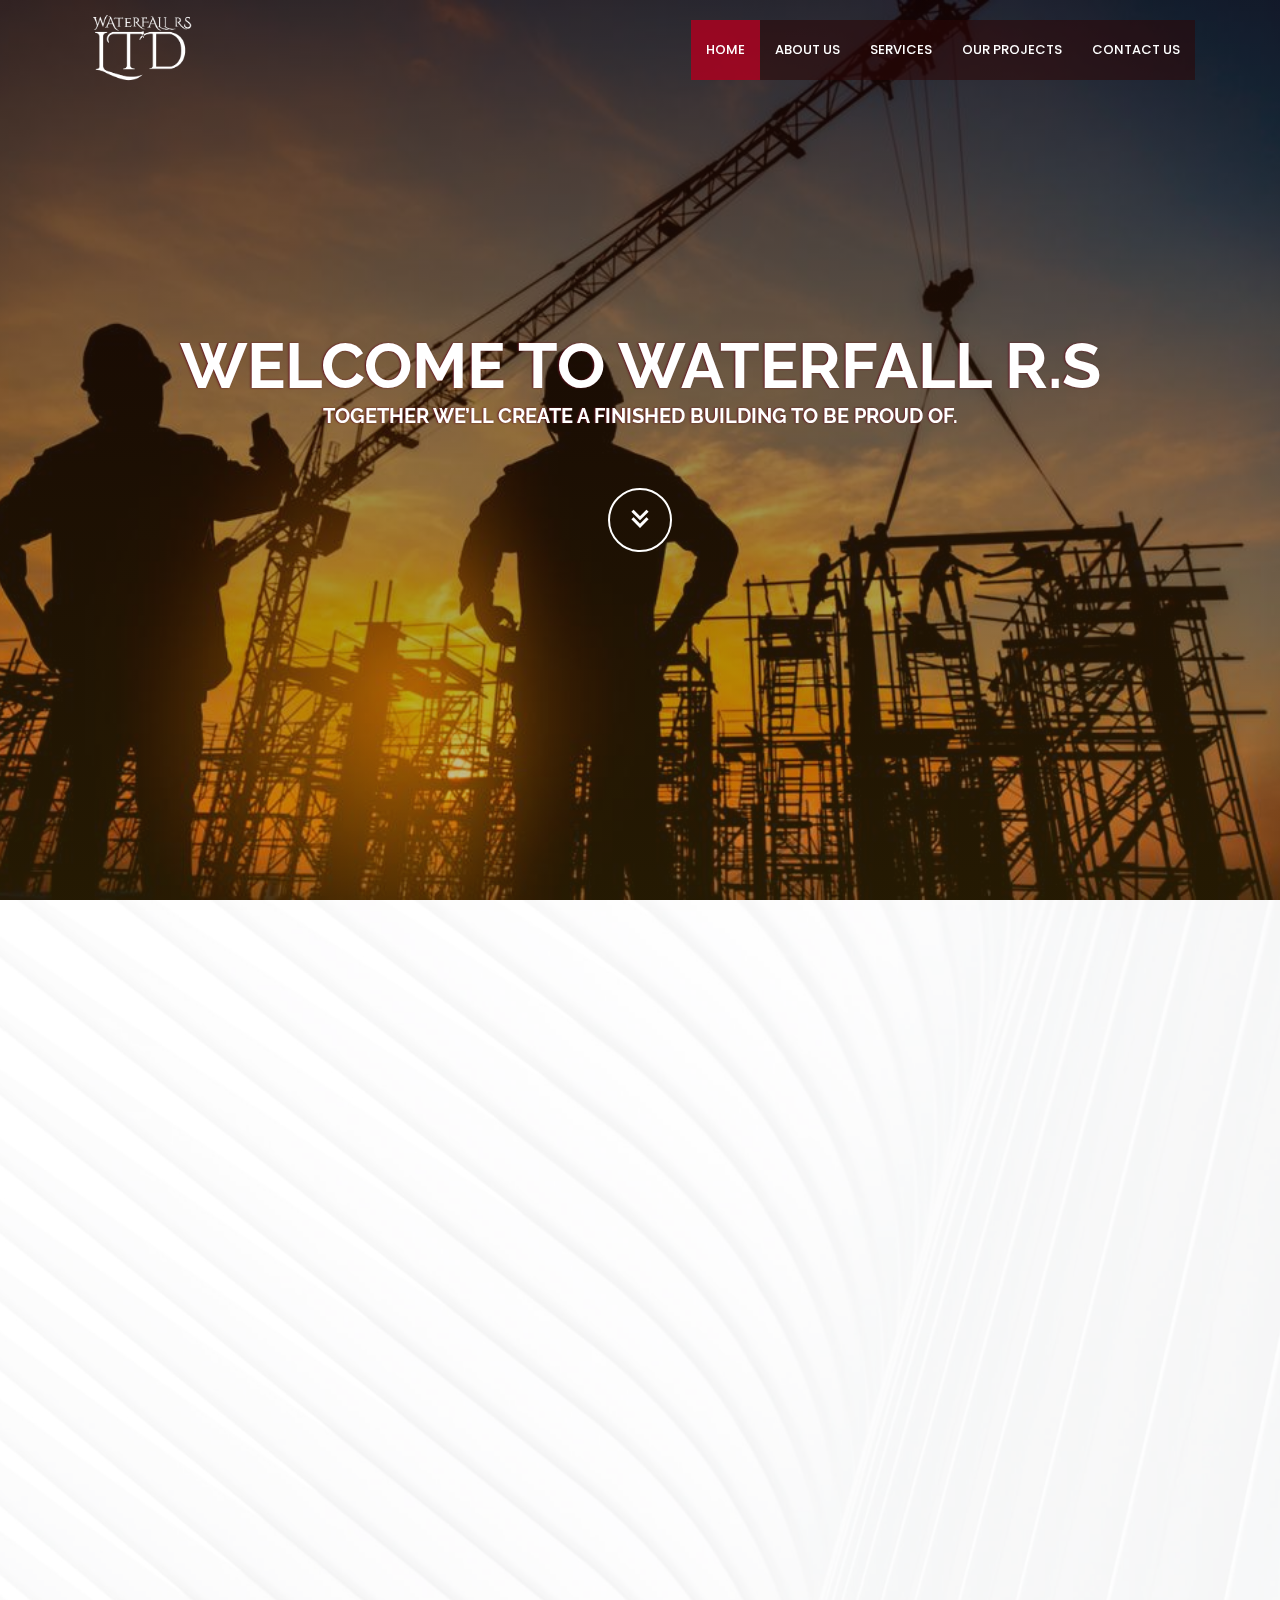
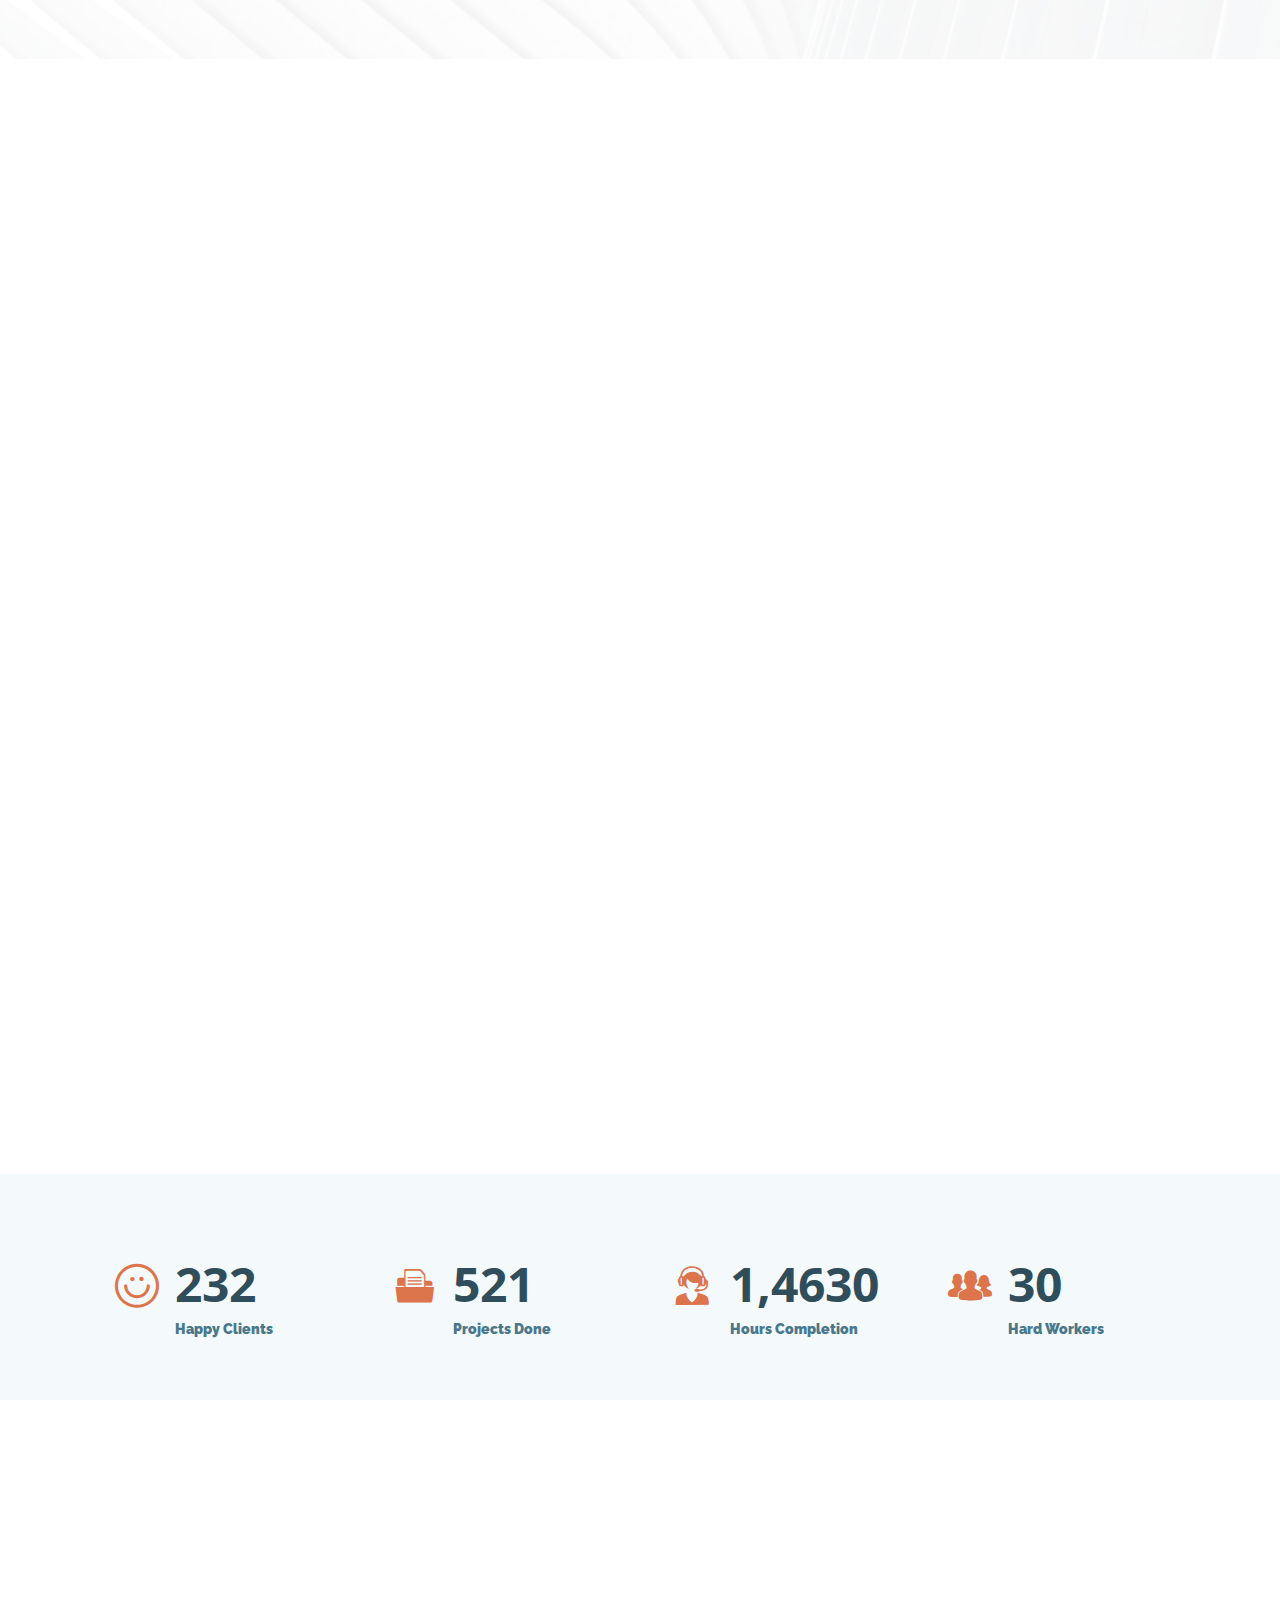
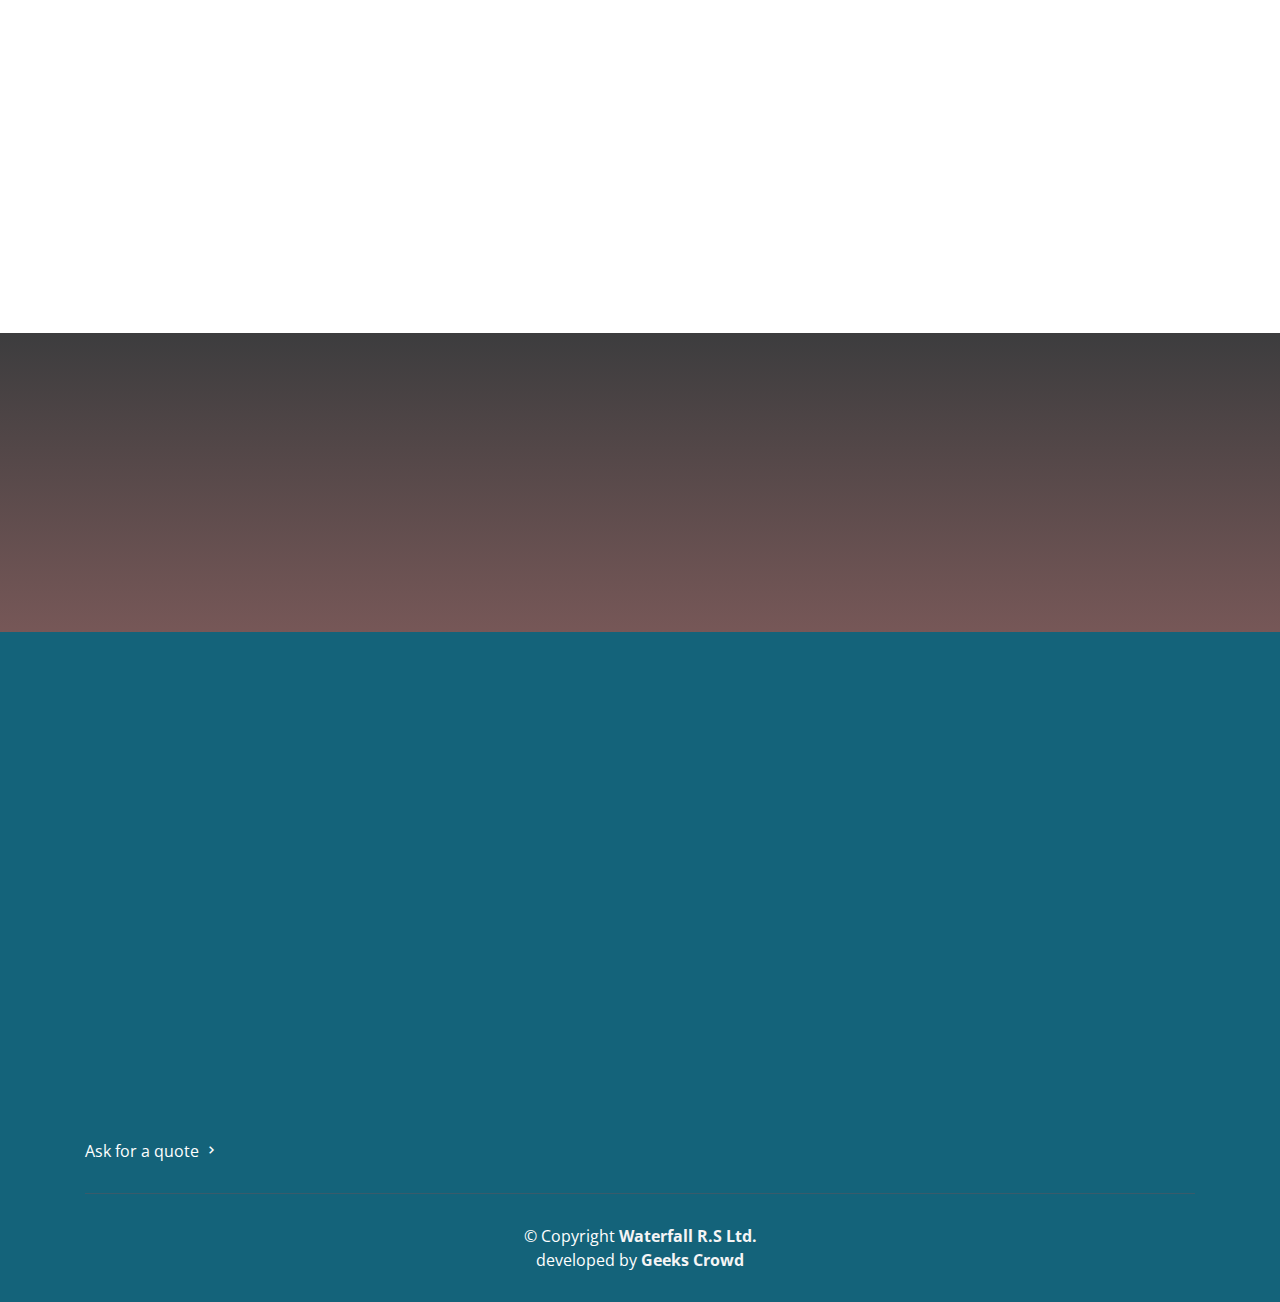
<file: index.html>
<!DOCTYPE html>
<html lang="en">

<head>
  <meta charset="utf-8">
  <meta content="width=device-width, initial-scale=1.0" name="viewport">

  <title>Waterfall R.S Ltd. | Industrial Concrete Flooring</title>
  <meta content="Welcome to Waterfall RS Ltd. We hold 17 years of experience. We have worked successfully on many prestigious projects for well-established main contractors within the civil engineering sector." name="descriptison">
  <meta content="projects,engineering,sustainability,contractors,ingenuity,infrastructure,sector,rs,quality,structures,Waterfall RS Limited" name="keywords">

  <!-- Start The SEO Framework by infosecsingh -->
<meta name="description" content="Welcome to Waterfall RS Ltd. We hold 17 years of experience. We have worked successfully on many prestigious projects for well-established main contractors within the civil engineering sector." />
<meta property="og:locale" content="en_US" />
<meta property="og:type" content="website" />
<meta property="og:title" content="Waterfall R.S Ltd | Industrial Concrete Flooring" />
<meta property="og:description" content="Welcome to Waterfall RS Ltd. We hold 17 years of experience. We have worked successfully on many prestigious projects for well-established main contractors within the civil engineering sector."  />
<meta property="og:url" content="https://www.rswaterfallltd.co.uk/" />
<meta property="og:site_name" content="Waterfall R.S Ltd" />
<meta name="twitter:card" content="summary" />
<meta name="twitter:title" content="Waterfall R.S Ltd | Industrial Concrete Flooring" />
<meta name="twitter:description" content="Welcome to Waterfall RS Ltd. We hold 17 years of experience. We have worked successfully on many prestigious projects for well-established main contractors within the civil engineering sector." />
<link rel="canonical" href="https://www.rswaterfallltd.co.uk/" />

<!-- End The SEO Framework by infosecsingh ->

  <! -- Favicons -->
  <link href="assets/img/favicon.png" rel="icon">
  <link href="assets/img/apple-touch-icon.png" rel="apple-touch-icon">

  <!-- Google Fonts -->
  <link href="https://fonts.googleapis.com/css?family=Open+Sans:300,300i,400,400i,600,600i,700,700i|Raleway:300,300i,400,400i,500,500i,600,600i,700,700i|Poppins:300,300i,400,400i,500,500i,600,600i,700,700i" rel="stylesheet">

 <!--Google Verification Code --> 

<!-- Global site tag (gtag.js) - Google Analytics -->
<script async src="https://www.googletagmanager.com/gtag/js?id=G-23TBW2S03M"></script>
<script>
  window.dataLayer = window.dataLayer || [];
  function gtag(){dataLayer.push(arguments);}
  gtag('js', new Date());

  gtag('config', 'G-23TBW2S03M');
</script>
  <!--Google Verification Code --> 

  <!-- Vendor CSS Files -->
  <link href="assets/vendor/bootstrap/css/bootstrap.min.css" rel="stylesheet">
  <link href="assets/vendor/icofont/icofont.min.css" rel="stylesheet">
  <link href="assets/vendor/boxicons/css/boxicons.min.css" rel="stylesheet">
  <link href="assets/vendor/venobox/venobox.css" rel="stylesheet">
  <link href="assets/vendor/owl.carousel/assets/owl.carousel.min.css" rel="stylesheet">
  <link href="assets/vendor/aos/aos.css" rel="stylesheet">

  <!-- Template Main CSS File -->
  <link href="assets/css/style.css" rel="stylesheet">

  <!--  COnvertfull code  -->
  
  <script id="convertful-api" src="https://app.convertful.com/Convertful.js?owner=25436" async></script>

  <!--  COnvertfull code  -->

  <!-- =======================================================
 
  ======================================================== -->
</head>

<body>

  <!-- ======= Header ======= -->
  <header id="header" class="fixed-top header-transparent">
    <div class="container d-flex align-items-center">

      <div class="logo mr-auto">
        <h1 class="text-light"><a href="index.html"><span></span></a></h1>
        <!-- Uncomment below if you prefer to use an image logo -->
        <a href="index.html"><img src="assets/img/construction-logo.png" alt=""  class="img-fluid"></a>
      </div>

      <nav class="nav-menu d-none d-lg-block">
        <ul>
          <li class="active"><a href="index.html">HOME</a></li>
          <li><a href="index.html#about">ABOUT US</a></li>
          <li><a href="index.html#services">SERVICES</a></li>
          <li><a href="index.html#gallery">OUR PROJECTS</a></li>
          <li><a href="index.html#footer">CONTACT US</a></li>

        </ul>
      </nav><!-- .nav-menu -->

    </div>
  </header><!-- End Header -->

  <!-- ======= Hero Section ======= -->
  <section id="hero">
    <div class="hero-container" data-aos="fade-up">
      <h1>Welcome to Waterfall R.S</h1>
      <h2>Together we’ll create a finished building to be proud of.</h2>
      <a href="index.html#about" class="btn-get-started scrollto"><i class="bx bx-chevrons-down"></i></a>
    </div>
  </section><!-- End Hero -->
  

  

  <main id="main">


    
    <!-- ======= About Section ======= -->
    <section id="about" class="about">
      <div class="container">

        <div class="row no-gutters">
          <div class="content col-xl-5 d-flex align-items-stretch" data-aos="fade-up">
            <div class="content">
              <h3>About Us</h3>
              <p>
                We hold 17 years of experience. We have worked successfully on many
                prestigious projects for well-established main contractors within the civil
                engineering sector.Waterfall RS Limited have ability to successfully plan,
                manage and execute structural civil engineering works, with safety, quality
                and sustainability at the core of our business values, WRS can offer the
                complete structures solution for your project.
                <br><br>We are passionate about applying our ingenuity to everything from major
                projects that improve the UK&#39;s national infrastructure, to local and
                regional projects that help build lasting communities.
              </p>
              <a href="index.html#footer" class="about-btn">CONTACT US<i class="bx bx-chevron-right"></i></a>
            </div>
          </div>
          <div class="col-xl-7 d-flex align-items-stretch">
            <div class="icon-boxes d-flex flex-column justify-content-center">
              <div class="row">
                <div class="col-md-6 icon-box" data-aos="fade-up" data-aos-delay="100">
                  <i class="bx bx-health"></i>
                  <h4>Health & Safety</h4>
                  <P>
                    RSW is committed to health and safety in every aspect of our work. Nothing is
more important to us than ensuring everyone returns home safely every day. <br>We always strive to protect our work force including all that are affected by
our works.
                  </P>
                </div>
                <div class="col-md-6 icon-box" data-aos="fade-up" data-aos-delay="200">
                  <i class="bx bx-star"></i>
                  <h4>Quality & Sustainability</h4>
                  <p class="comment more font_size_14">
                    We endeavour to follow the “reduce – reuse – recycle” principal in all parts
                    of our business and throughout all our projects and look to reduce our
                    impact on the surrounding environment as much as possible. By continually
                    assessing our work at all stages of the construction cycle we can feedback
                    information from clients and the workforce to continually improve our
                    processes. By using feedback to continually improve in areas where the highest quality of finish is required, we can apply the same principals to
                    other areas of work to raise efficiency and quality standards.
                  </p>
                    
                </div>
                <!--
                <div class="col-md-6 icon-box" data-aos="fade-up" data-aos-delay="300">
                  <i class="bx bx-user-check"></i>
                  <h4>Recruitment</h4>
                  
                </div>
                <div class="col-md-6 icon-box" data-aos="fade-up" data-aos-delay="400">
                  <i class="bx bx-line-chart"></i>
                  <h4>Future</h4>
                  
                </div>
                -->
              </div>
            </div><!-- End .content-->
          </div>
        </div>

      </div>
    </section><!-- End About Section -->

    <!-- ======= Services Section ======= -->
    <section id="services" class="services">
      <div class="container">

        <div class="section-title" data-aos="fade-in" data-aos-delay="100">
          <h2>Services</h2>
          <p>From planning and preparation to the perfect finish, our skilled team of installers offer a variety of services to suit every project requirement.</p>
        </div>

        <div class="row">
          <div class="col-md-6 col-lg-3 d-flex align-items-stretch mb-5 mb-lg-0">
            <div class="icon-box" data-aos="fade-up">
              <h4 class="title"><a href="">Concrete Mesh and Reinforcement</a></h4>
              <img src="assets/img/services-images/Formwork-1.png" width="180px" height="150px"  style="border-radius: 20px;">
              <p class="description">Most concrete projects require Mesh & Reinforcement. Steel grids inbuilt to reinforce structure and increase concrete strength.</p>   
             </div>
          </div>

          <div class="col-md-6 col-lg-3 d-flex align-items-stretch mb-5 mb-lg-0">
            <div class="icon-box" data-aos="fade-up" data-aos-delay="100">
              <h4 class="title"><a href="">Hand Lay Concreting</a></h4>
              <img src="assets/img/services-images/hand-lay-concerting.jpg" alt="" width="180px" height="150px" style="border-radius: 20px;">
              <p class="description">The Hand Lay method requires experts using specialist tools to spread the concrete evenly, typically for small, less complex jobs.</p>
            </div>
          </div>

          <div class="col-md-6 col-lg-3 d-flex align-items-stretch mb-5 mb-lg-0">
            <div class="icon-box" data-aos="fade-up" data-aos-delay="200">
              <h4 class="title"><a href="">Concrete Powerfloat Finish</a></h4>
              <img src="assets/img/services-images/power_float.jpg" alt="" width="180px" height="150px" style="border-radius: 20px;">
              <p class="description">Powerfloat concrete finishing is a common method providing a hardwearing, durable finish along with greater flatness or smoothness. </p>
              
            </div>
          </div>

          <div class="col-md-6 col-lg-3 d-flex align-items-stretch mb-5 mb-lg-0">
            <div class="icon-box" data-aos="fade-up" data-aos-delay="300">
              <h4 class="title"><a href="">Concrete Brush Finish</a></h4>
              <img src="assets/img/services-images/Concrete_Brush_Finish.jpg" alt="" width="180px" height="150px" style="border-radius: 20px;">
              <p class="description">Brush Finish concrete is typically used for external projects, providing high slip resistance and allowing proper water drainage.</p>
            </div>
          </div>

        </div>




        <div class="row">
          <div class="col-md-6 col-lg-3 d-flex align-items-stretch mb-5 mb-lg-0">
            <div class="icon-box" data-aos="fade-up">
              <h4 class="title"><a href="">Skip Float Finish</a></h4>
              <img src="assets/img/services-images/Thumbnail-skip-float.jpg" width="180px" height="150px"  style="border-radius: 20px;">
              <p class="description">Skip Float finish is a labour intensive method requiring a team of highly experienced tradesmen to ensure a flat and even surface.</p>   
             </div>
          </div>

          <div class="col-md-6 col-lg-3 d-flex align-items-stretch mb-5 mb-lg-0">
            <div class="icon-box" data-aos="fade-up" data-aos-delay="100">
              <h4 class="title"><a href="">Concrete Floor Screed</a></h4>
              <img src="assets/img/services-images/Floor-Screed-300x240.png" alt="" width="180px" height="150px" style="border-radius: 20px;">
              <p class="description">Floor screed finishing applies a thin layer of concrete to give a specific purpose finish. Waterproofing, insulating or to level an uneven floor.</p>
            </div>
          </div>

          <div class="col-md-6 col-lg-3 d-flex align-items-stretch mb-5 mb-lg-0">
            <div class="icon-box" data-aos="fade-up" data-aos-delay="200">
              <h4 class="title"><a href="">Concrete Dry Shake Topping</a></h4>
              <img src="assets/img/services-images/Dry-shake-toppings.png" alt="" width="180px" height="150px" style="border-radius: 20px;">
              <p class="description">Dry shake topping is a powder applied to concrete before it dries, to increase the surface resilience, reflectivity or change the colour.</p>
              
            </div>
          </div>

          <div class="col-md-6 col-lg-3 d-flex align-items-stretch mb-5 mb-lg-0">
            <div class="icon-box" data-aos="fade-up" data-aos-delay="300">
              <h4 class="title"><a href="">Waterproof Concrete</a></h4>
              <img src="assets/img/services-images/thumbnail-waterproof-floor.jpg" alt="" width="180px" height="150px" style="border-radius: 20px;">
              <p class="description">A special concrete mix to create an impermeable solution which repels seeping water and prevents any absorption into the concrete.</p>
            </div>
          </div>

        </div>


      </div>
    </section><!-- End Services Section -->

    <!-- ======= Counts Section ======= -->
    <section id="counts" class="counts  section-bg">
      <div class="container">

        <div class="row no-gutters">

          <div class="col-lg-3 col-md-6 d-md-flex align-items-md-stretch">
            <div class="count-box">
              <i class="icofont-simple-smile"></i>
              <span data-toggle="counter-up">232</span>
              <p><strong>Happy Clients</strong></p>
            </div>
          </div>

          <div class="col-lg-3 col-md-6 d-md-flex align-items-md-stretch">
            <div class="count-box">
              <i class="icofont-document-folder"></i>
              <span data-toggle="counter-up">521</span>
              <p><strong>Projects Done</strong></p>
            </div>
          </div>

          <div class="col-lg-3 col-md-6 d-md-flex align-items-md-stretch">
            <div class="count-box">
              <i class="icofont-live-support"></i>
              <span data-toggle="counter-up">1,4630</span>
              <p><strong>Hours Completion</strong></p>
            </div>
          </div>

          <div class="col-lg-3 col-md-6 d-md-flex align-items-md-stretch">
            <div class="count-box">
              <i class="icofont-users-alt-5"></i>
              <span data-toggle="counter-up">30</span>
              <p><strong>Hard Workers</strong> </p>
            </div>
          </div>

        </div>

      </div>
    </section><!-- End Counts Section -->

    
    <!-- ======= Gallery Section ======= -->
    <section id="gallery">

      <div class="container" data-aos="fade-up">
        <div class="section-header">
          <h2>Our Project</h2>
          <p>Check our gallery from the recent events</p>
        </div>
      </div>

      <div class="owl-carousel gallery-carousel" data-aos="fade-up" data-aos-delay="100">
        <a href="assets/img/gallery/1.jpg" class="venobox" data-gall="gallery-carousel"><img src="assets/img/gallery/1.jpg" alt=""></a>
        <a href="assets/img/gallery/2.jpg" class="venobox" data-gall="gallery-carousel"><img src="assets/img/gallery/2.jpg" alt=""></a>
        <a href="assets/img/gallery/3.jpg" class="venobox" data-gall="gallery-carousel"><img src="assets/img/gallery/3.jpg" alt=""></a>
        <a href="assets/img/gallery/4.jpg" class="venobox" data-gall="gallery-carousel"><img src="assets/img/gallery/4.jpg" alt=""></a>
        <a href="assets/img/gallery/5.jpg" class="venobox" data-gall="gallery-carousel"><img src="assets/img/gallery/5.jpg" alt=""></a>
        <a href="assets/img/gallery/6.jpg" class="venobox" data-gall="gallery-carousel"><img src="assets/img/gallery/6.jpg" alt=""></a>
        <a href="assets/img/gallery/7.jpg" class="venobox" data-gall="gallery-carousel"><img src="assets/img/gallery/7.jpg" alt=""></a>
        <a href="assets/img/gallery/8.jpg" class="venobox" data-gall="gallery-carousel"><img src="assets/img/gallery/8.jpg" alt=""></a>
        <a href="assets/img/gallery/8.jpg" class="venobox" data-gall="gallery-carousel"><img src="assets/img/gallery/9.jpg" alt=""></a>
        <a href="assets/img/gallery/8.jpg" class="venobox" data-gall="gallery-carousel"><img src="assets/img/gallery/10.jpg" alt=""></a>
        <a href="assets/img/gallery/8.jpg" class="venobox" data-gall="gallery-carousel"><img src="assets/img/gallery/11.jpg" alt=""></a>
        <a href="assets/img/gallery/8.jpg" class="venobox" data-gall="gallery-carousel"><img src="assets/img/gallery/12.jpg" alt=""></a>
        <a href="assets/img/gallery/8.jpg" class="venobox" data-gall="gallery-carousel"><img src="assets/img/gallery/13.jpg" alt=""></a>
        <a href="assets/img/gallery/8.jpg" class="venobox" data-gall="gallery-carousel"><img src="assets/img/gallery/14.jpg" alt=""></a>
        <a href="assets/img/gallery/8.jpg" class="venobox" data-gall="gallery-carousel"><img src="assets/img/gallery/15.jpg" alt=""></a>
        <a href="assets/img/gallery/8.jpg" class="venobox" data-gall="gallery-carousel"><img src="assets/img/gallery/16.jpg" alt=""></a>
        <a href="assets/img/gallery/8.jpg" class="venobox" data-gall="gallery-carousel"><img src="assets/img/gallery/17.jpg" alt=""></a>
      </div>

    </section><!-- End Gallery Section -->
    
    <!-- ======= Supporters Section ======= -->
    <!--
    <section id="supporters" class="section-with-bg">

      <div class="container" data-aos="fade-up">
        <div class="section-header">
          <h2>Our Clients</h2>
        </div>

        <div class="row no-gutters supporters-wrap clearfix" data-aos="zoom-in" data-aos-delay="100">

          <div class="col-lg-3 col-md-4 col-xs-6">
            <div class="supporter-logo">
              <img src="assets/img/supporters/1.png" class="img-fluid" alt="">
            </div>
          </div>

          <div class="col-lg-3 col-md-4 col-xs-6">
            <div class="supporter-logo">
              <img src="assets/img/supporters/2.png" class="img-fluid" alt="">
            </div>
          </div>

          <div class="col-lg-3 col-md-4 col-xs-6">
            <div class="supporter-logo">
              <img src="assets/img/supporters/3.png" class="img-fluid" alt="">
            </div>
          </div>

          <div class="col-lg-3 col-md-4 col-xs-6">
            <div class="supporter-logo">
              <img src="assets/img/supporters/4.png" class="img-fluid" alt="">
            </div>
          </div>

          <div class="col-lg-3 col-md-4 col-xs-6">
            <div class="supporter-logo">
              <img src="assets/img/supporters/5.png" class="img-fluid" alt="">
            </div>
          </div>

          <div class="col-lg-3 col-md-4 col-xs-6">
            <div class="supporter-logo">
              <img src="assets/img/supporters/6.png" class="img-fluid" alt="">
            </div>
          </div>

          <div class="col-lg-3 col-md-4 col-xs-6">
            <div class="supporter-logo">
              <img src="assets/img/supporters/7.png" class="img-fluid" alt="">
            </div>
          </div>

          <div class="col-lg-3 col-md-4 col-xs-6">
            <div class="supporter-logo">
              <img src="assets/img/supporters/8.png" class="img-fluid" alt="">
            </div>
          </div>

        </div>

      </div>

    </section>
  -->
    <!-- End Sponsors Section -->

    <!-- ======= Cta Section ======= -->
    <section id="cta" class="cta">
      <div class="container" data-aos="zoom-in">

        <div class="text-center">
          <h3>Get In Touch With Us.</h3>
          <p>From planning and preparation to the perfect finish, our skilled team of installers offer a variety of services to suit every project requirement.</p>
          <a class="cta-btn" href="index.html#ask-for-quotation">Get In Touch</a>
        </div>

      </div>
    </section><!-- End Cta Section -->



  </main><!-- End #main -->

  <!-- ======= Footer ======= -->
  <footer id="footer">
    <div class="footer-top">
      <div class="container">
        <div class="row">

          <div class="col-lg-4 col-md-6">
            <div class="footer-info" data-aos="fade-up" data-aos-delay="50">
              <h3>WATERFALL RS Ltd.</h3>
              <p class="pb-3">TOGETHER WE’LL CREATE A FINISHED BUILDING TO BE PROUD OF.<p>
                47 Shardlow, Road<br>
                Wolverhamphton WV11 3AZ<br><br>
                <strong>Phone:</strong><a href="tel:07875691912"> 07875691912</a><br>
                <strong>Email:</strong><a href="mailto:waterfallrsltd@gmail.com"> waterfallrsltd@gmail.com</a><br>
              </p>
              <!--
              <div class="social-links mt-3">
                <a href="#" class="twitter"><i class="bx bxl-twitter"></i></a>
                <a href="#" class="facebook"><i class="bx bxl-facebook"></i></a>
                <a href="#" class="instagram"><i class="bx bxl-instagram"></i></a>
                <a href="#" class="google-plus"><i class="bx bxl-skype"></i></a>
                <a href="#" class="linkedin"><i class="bx bxl-linkedin"></i></a>
              </div>
              --> 
              <iframe src="https://www.google.com/maps/embed?pb=!1m18!1m12!1m3!1d2422.670645915645!2d-2.07054718464579!3d52.61172383718054!2m3!1f0!2f0!3f0!3m2!1i1024!2i768!4f13.1!3m3!1m2!1s0x48709f7ac5c482cf%3A0x9c054ee4e3d016ca!2sWaterfall%20RS%20Ltd!5e0!3m2!1sen!2sin!4v1609395930678!5m2!1sen!2sin" width="280" height="200" frameborder="0" style="border:0;" allowfullscreen="" aria-hidden="false" tabindex="0"></iframe>
              
            </div>
          </div>

          <div class="col-lg-2 col-md-6 footer-links" data-aos="fade-up" data-aos-delay="150">
            <h4>Useful Links</h4>
            <ul>
              <li><i class="bx bx-chevron-right"></i> <a href="index.html">Home</a></li>
              <li><i class="bx bx-chevron-right"></i> <a href="index.html#about">About us</a></li>
              <li><i class="bx bx-chevron-right"></i> <a href="index.html#services">Services</a></li>
              <li><i class="bx bx-chevron-right"></i> <a href="#">Terms Conditions</a></li>
              <li><i class="bx bx-chevron-right"></i> <a href="#">Privacy Policy</a></li>
            </ul>
          </div>

          <div class="col-lg-2 col-md-6 footer-links" data-aos="fade-up" data-aos-delay="250">
            <h4>Our Services</h4>
            <ul>
              <li><i class="bx bx-chevron-right"></i>Concrete Mesh & Reinforcement</li>
              <li><i class="bx bx-chevron-right"></i>Hand Lay Concreting</li>
              <li><i class="bx bx-chevron-right"></i>Concrete Powerfloat Finish</li>
              <li><i class="bx bx-chevron-right"></i>Concrete Brush Finish</li>
              
            </ul>
          </div>
         
          <div class="col-lg-2 col-md-6 footer-links" data-aos="fade-up" data-aos-delay="250">
            <h4>Our Services</h4>
            <ul>
              <li><i class="bx bx-chevron-right"></i>Skip Float Finish</li>
              <li><i class="bx bx-chevron-right"></i>Concrete Floor Screed</li>
              <li><i class="bx bx-chevron-right"></i>Concrete Dry Shake Topping</li>
              <li><i class="bx bx-chevron-right"></i>Waterproof Concrete</li>
            </ul>
            
          </div>

        </div>
        <a href="index.html#ask-for-quotation" class="about-btn" style="color: white; ">Ask for a quote <i class="bx bx-chevron-right "></i></a>
      </div>
    </div>

    <div class="container">
      <div class="copyright">
        &copy; Copyright <strong><a href="index.html">Waterfall R.S Ltd. </a></strong>
        <div>developed by <strong><a href="https://geekscrowd.com">Geeks Crowd</a></strong></div> 
        
      
  </footer><!-- End Footer -->

  <a href="#" class="back-to-top"><i class="icofont-simple-up"></i></a>

  <!-- Vendor JS Files -->
  <script src="assets/vendor/jquery/jquery.min.js"></script>
  <script src="assets/vendor/bootstrap/js/bootstrap.bundle.min.js"></script>
  <script src="assets/vendor/jquery.easing/jquery.easing.min.js"></script>
  <script src="assets/vendor/php-email-form/validate.js"></script>
  <script src="assets/vendor/waypoints/jquery.waypoints.min.js"></script>
  <script src="assets/vendor/venobox/venobox.min.js"></script>
  <script src="assets/vendor/owl.carousel/owl.carousel.min.js"></script>
  <script src="assets/vendor/superfish/superfish.min.js"></script>
  <script src="assets/vendor/counterup/counterup.min.js"></script>
  <script src="assets/vendor/isotope-layout/isotope.pkgd.min.js"></script>
  <script src="assets/vendor/aos/aos.js"></script>
  <script src="assets/vendor/hoverIntent/hoverIntent.js"></script>
  <script src="assets/vendor/aos/aos.js"></script>
  

  <!-- Template Main JS File -->
  <script src="assets/js/main.js"></script>

</body>
</html>
</file>
<file: assets/vendor/venobox/venobox.css>
/* ------ venobox.css --------*/
.vbox-overlay *, .vbox-overlay *:before, .vbox-overlay *:after{
    -webkit-backface-visibility: hidden;
    -webkit-box-sizing:border-box;
    -moz-box-sizing:border-box;
    box-sizing:border-box;
}
.vbox-overlay * { 
    -webkit-backface-visibility: visible;
    backface-visibility: visible;
}
.vbox-overlay{
    display: -webkit-flex;
    display: flex;
    -webkit-flex-direction: column;
    flex-direction: column;
    -webkit-justify-content: center;
    justify-content: center;
    -webkit-align-items: center;
    align-items: center;
    position: fixed;
    left: 0;
    top: 0;
    bottom: 0;
    right: 0;
    z-index: 999999;
}

/* ----- navigation ----- */
.vbox-title{
    width: 100%;
    height: 40px;
    float: left;
    text-align: center;
    line-height: 28px;
    font-size: 12px;
    padding: 6px 50px;
    overflow: hidden;
    position: fixed;
    display: none;
    left: 0;
    z-index: 89;
}
.vbox-close{
    cursor: pointer;
    position: fixed;
    top: -1px;
    right: 0;
    width: 50px;
    height: 40px;
    padding: 6px;
    display: block;
    background-position:10px center;
    overflow: hidden;
    font-size: 24px;
    line-height: 1;
    text-align: center;
    z-index: 99;
}
.vbox-left{
    cursor: pointer;
    position: fixed;
    left: 0;
    height: 40px;
    overflow: hidden;
    line-height: 28px;
    font-size: 12px;
    z-index: 99;
    display: flex;
    align-items:center;
}
.vbox-num{
    display: inline-block;
    margin: 6px 0 6px 15px;
}
/* ----- Social share ----- */
.vbox-share{
    line-height: 28px;
    font-size: 12px;
    overflow: hidden;
    position: fixed;
    left: 0;
    z-index: 98;
    display: flex;
    align-items:center;
    justify-content: center;
    width: 100%;
    text-align: center;
}
.vbox-share svg{
    max-height: 28px;
    width: 28px;
    z-index: 10;
    margin-left: 12px;
    margin-top: 6px;
    margin-bottom: 6px;
    vertical-align: middle;
}


/* ----- navigation ARROWS ----- */
.vbox-next, .vbox-prev{
    position: fixed;
    top: 50%;
    margin-top: -15px;
    overflow: hidden;
    cursor: pointer;
    display: block;
    width: 45px;
    height: 45px;
    z-index: 99;
}
.vbox-next span, .vbox-prev span{
    position: relative;
    width: 20px;
    height: 20px;
    border: 2px solid transparent;
    border-top-color: #B6B6B6;
    border-right-color: #B6B6B6;
    text-indent: -100px;
    position: absolute;
    top: 8px;
    display: block;
}
.vbox-prev{
    left: 15px;
}
.vbox-next{
    right: 15px;
}
.vbox-prev span{
    left: 10px;
    -ms-transform: rotate(-135deg);
    -webkit-transform: rotate(-135deg);
    transform: rotate(-135deg);
}
.vbox-next span{
    -ms-transform: rotate(45deg);
    -webkit-transform: rotate(45deg);
    transform: rotate(45deg);
    right: 10px;
}
/* ------- inline window ------ */
.vbox-inline{
    width: 420px;
    height: 315px;
    height: 70vh;
    padding: 10px;
    background: #fff;
    margin: 0 auto;
    overflow: auto;
    text-align: left;
}
/* ------- Video & iFrames window ------ */
.venoframe{
    max-width: 100%;
    width: 100%;
    border: none;
    width: 100%;
    height: 260px;
    height: 70vh;
}
.venoframe.vbvid{
    height: 260px;
}
@media (min-width: 768px) {
    .venoframe, .vbox-inline{
        width: 90%;
        height: 360px;
        height: 70vh;
    }
    .venoframe.vbvid{
        width: 640px;
        height: 360px;
    }
}
@media (min-width: 992px) {
    .venoframe, .vbox-inline{
        max-width: 1200px;
        width: 80%;
        height: 540px;
        height: 70vh;
    }
    .venoframe.vbvid{
        width: 960px;
        height: 540px;
    }
}
/* 
Please do NOT edit this part! 
or at least read this note: http://i.imgur.com/7C0ws9e.gif
*/
.vbox-open{
    overflow: hidden;
}
.vbox-container{
    position: absolute;
    left: 0;
    right: 0;
    top: 0;
    bottom: 0;
    overflow-x: hidden;
    overflow-y: scroll;
    overflow-scrolling: touch;
    -webkit-overflow-scrolling: touch;
    z-index: 20;
    max-height: 100%;

}

.vbox-content{
    text-align: center;
    float: left;
    width: 100%;
    position: relative;
    overflow: hidden;
    padding: 20px 4%;
}
.vbox-container img{
    max-width: 100%;
    height: auto;
}
.vbox-figlio{
    box-shadow: 0 0 12px rgba(0,0,0,0.19), 0 6px 6px rgba(0,0,0,0.23);
    max-width: 100%;
    text-align: initial;
}
img.vbox-figlio{
    -webkit-user-select: none;
-khtml-user-select: none;
-moz-user-select: none;
-o-user-select: none;
user-select: none;
}
.vbox-content.swipe-left{
    margin-left: -200px !important;
}
.vbox-content.swipe-right{
    margin-left: 200px !important;
}
.vbox-animated{
    webkit-transition: margin 300ms ease-out;
    transition: margin 300ms ease-out;
}

/* ---------- preloader ----------
 * SPINKIT 
 * http://tobiasahlin.com/spinkit/
-------------------------------- */
.sk-double-bounce,.sk-rotating-plane{width:40px;height:40px;margin:40px auto}.sk-rotating-plane{background-color:#333;-webkit-animation:sk-rotatePlane 1.2s infinite ease-in-out;animation:sk-rotatePlane 1.2s infinite ease-in-out}@-webkit-keyframes sk-rotatePlane{0%{-webkit-transform:perspective(120px) rotateX(0) rotateY(0);transform:perspective(120px) rotateX(0) rotateY(0)}50%{-webkit-transform:perspective(120px) rotateX(-180.1deg) rotateY(0);transform:perspective(120px) rotateX(-180.1deg) rotateY(0)}100%{-webkit-transform:perspective(120px) rotateX(-180deg) rotateY(-179.9deg);transform:perspective(120px) rotateX(-180deg) rotateY(-179.9deg)}}@keyframes sk-rotatePlane{0%{-webkit-transform:perspective(120px) rotateX(0) rotateY(0);transform:perspective(120px) rotateX(0) rotateY(0)}50%{-webkit-transform:perspective(120px) rotateX(-180.1deg) rotateY(0);transform:perspective(120px) rotateX(-180.1deg) rotateY(0)}100%{-webkit-transform:perspective(120px) rotateX(-180deg) rotateY(-179.9deg);transform:perspective(120px) rotateX(-180deg) rotateY(-179.9deg)}}.sk-double-bounce{position:relative}.sk-double-bounce .sk-child{width:100%;height:100%;border-radius:50%;background-color:#333;opacity:.6;position:absolute;top:0;left:0;-webkit-animation:sk-doubleBounce 2s infinite ease-in-out;animation:sk-doubleBounce 2s infinite ease-in-out}.sk-chasing-dots .sk-child,.sk-spinner-pulse,.sk-three-bounce .sk-child{background-color:#333;border-radius:100%}.sk-double-bounce .sk-double-bounce2{-webkit-animation-delay:-1s;animation-delay:-1s}@-webkit-keyframes sk-doubleBounce{0%,100%{-webkit-transform:scale(0);transform:scale(0)}50%{-webkit-transform:scale(1);transform:scale(1)}}@keyframes sk-doubleBounce{0%,100%{-webkit-transform:scale(0);transform:scale(0)}50%{-webkit-transform:scale(1);transform:scale(1)}}.sk-wave{margin:40px auto;width:50px;height:40px;text-align:center;font-size:10px}.sk-wave .sk-rect{background-color:#333;height:100%;width:6px;display:inline-block;-webkit-animation:sk-waveStretchDelay 1.2s infinite ease-in-out;animation:sk-waveStretchDelay 1.2s infinite ease-in-out}.sk-wave .sk-rect1{-webkit-animation-delay:-1.2s;animation-delay:-1.2s}.sk-wave .sk-rect2{-webkit-animation-delay:-1.1s;animation-delay:-1.1s}.sk-wave .sk-rect3{-webkit-animation-delay:-1s;animation-delay:-1s}.sk-wave .sk-rect4{-webkit-animation-delay:-.9s;animation-delay:-.9s}.sk-wave .sk-rect5{-webkit-animation-delay:-.8s;animation-delay:-.8s}@-webkit-keyframes sk-waveStretchDelay{0%,100%,40%{-webkit-transform:scaleY(.4);transform:scaleY(.4)}20%{-webkit-transform:scaleY(1);transform:scaleY(1)}}@keyframes sk-waveStretchDelay{0%,100%,40%{-webkit-transform:scaleY(.4);transform:scaleY(.4)}20%{-webkit-transform:scaleY(1);transform:scaleY(1)}}.sk-wandering-cubes{margin:40px auto;width:40px;height:40px;position:relative}.sk-wandering-cubes .sk-cube{background-color:#333;width:10px;height:10px;position:absolute;top:0;left:0;-webkit-animation:sk-wanderingCube 1.8s ease-in-out -1.8s infinite both;animation:sk-wanderingCube 1.8s ease-in-out -1.8s infinite both}.sk-chasing-dots,.sk-spinner-pulse{width:40px;height:40px;margin:40px auto}.sk-wandering-cubes .sk-cube2{-webkit-animation-delay:-.9s;animation-delay:-.9s}@-webkit-keyframes sk-wanderingCube{0%{-webkit-transform:rotate(0);transform:rotate(0)}25%{-webkit-transform:translateX(30px) rotate(-90deg) scale(.5);transform:translateX(30px) rotate(-90deg) scale(.5)}50%{-webkit-transform:translateX(30px) translateY(30px) rotate(-179deg);transform:translateX(30px) translateY(30px) rotate(-179deg)}50.1%{-webkit-transform:translateX(30px) translateY(30px) rotate(-180deg);transform:translateX(30px) translateY(30px) rotate(-180deg)}75%{-webkit-transform:translateX(0) translateY(30px) rotate(-270deg) scale(.5);transform:translateX(0) translateY(30px) rotate(-270deg) scale(.5)}100%{-webkit-transform:rotate(-360deg);transform:rotate(-360deg)}}@keyframes sk-wanderingCube{0%{-webkit-transform:rotate(0);transform:rotate(0)}25%{-webkit-transform:translateX(30px) rotate(-90deg) scale(.5);transform:translateX(30px) rotate(-90deg) scale(.5)}50%{-webkit-transform:translateX(30px) translateY(30px) rotate(-179deg);transform:translateX(30px) translateY(30px) rotate(-179deg)}50.1%{-webkit-transform:translateX(30px) translateY(30px) rotate(-180deg);transform:translateX(30px) translateY(30px) rotate(-180deg)}75%{-webkit-transform:translateX(0) translateY(30px) rotate(-270deg) scale(.5);transform:translateX(0) translateY(30px) rotate(-270deg) scale(.5)}100%{-webkit-transform:rotate(-360deg);transform:rotate(-360deg)}}.sk-spinner-pulse{-webkit-animation:sk-pulseScaleOut 1s infinite ease-in-out;animation:sk-pulseScaleOut 1s infinite ease-in-out}@-webkit-keyframes sk-pulseScaleOut{0%{-webkit-transform:scale(0);transform:scale(0)}100%{-webkit-transform:scale(1);transform:scale(1);opacity:0}}@keyframes sk-pulseScaleOut{0%{-webkit-transform:scale(0);transform:scale(0)}100%{-webkit-transform:scale(1);transform:scale(1);opacity:0}}.sk-chasing-dots{position:relative;text-align:center;-webkit-animation:sk-chasingDotsRotate 2s infinite linear;animation:sk-chasingDotsRotate 2s infinite linear}.sk-chasing-dots .sk-child{width:60%;height:60%;display:inline-block;position:absolute;top:0;-webkit-animation:sk-chasingDotsBounce 2s infinite ease-in-out;animation:sk-chasingDotsBounce 2s infinite ease-in-out}.sk-chasing-dots .sk-dot2{top:auto;bottom:0;-webkit-animation-delay:-1s;animation-delay:-1s}@-webkit-keyframes sk-chasingDotsRotate{100%{-webkit-transform:rotate(360deg);transform:rotate(360deg)}}@keyframes sk-chasingDotsRotate{100%{-webkit-transform:rotate(360deg);transform:rotate(360deg)}}@-webkit-keyframes sk-chasingDotsBounce{0%,100%{-webkit-transform:scale(0);transform:scale(0)}50%{-webkit-transform:scale(1);transform:scale(1)}}@keyframes sk-chasingDotsBounce{0%,100%{-webkit-transform:scale(0);transform:scale(0)}50%{-webkit-transform:scale(1);transform:scale(1)}}.sk-three-bounce{margin:40px auto;width:80px;text-align:center}.sk-three-bounce .sk-child{width:20px;height:20px;display:inline-block;-webkit-animation:sk-three-bounce 1.4s ease-in-out 0s infinite both;animation:sk-three-bounce 1.4s ease-in-out 0s infinite both}.sk-circle .sk-child:before,.sk-fading-circle .sk-circle:before{display:block;border-radius:100%;content:'';background-color:#333}.sk-three-bounce .sk-bounce1{-webkit-animation-delay:-.32s;animation-delay:-.32s}.sk-three-bounce .sk-bounce2{-webkit-animation-delay:-.16s;animation-delay:-.16s}@-webkit-keyframes sk-three-bounce{0%,100%,80%{-webkit-transform:scale(0);transform:scale(0)}40%{-webkit-transform:scale(1);transform:scale(1)}}@keyframes sk-three-bounce{0%,100%,80%{-webkit-transform:scale(0);transform:scale(0)}40%{-webkit-transform:scale(1);transform:scale(1)}}.sk-circle{margin:40px auto;width:40px;height:40px;position:relative}.sk-circle .sk-child{width:100%;height:100%;position:absolute;left:0;top:0}.sk-circle .sk-child:before{margin:0 auto;width:15%;height:15%;-webkit-animation:sk-circleBounceDelay 1.2s infinite ease-in-out both;animation:sk-circleBounceDelay 1.2s infinite ease-in-out both}.sk-circle .sk-circle2{-webkit-transform:rotate(30deg);-ms-transform:rotate(30deg);transform:rotate(30deg)}.sk-circle .sk-circle3{-webkit-transform:rotate(60deg);-ms-transform:rotate(60deg);transform:rotate(60deg)}.sk-circle .sk-circle4{-webkit-transform:rotate(90deg);-ms-transform:rotate(90deg);transform:rotate(90deg)}.sk-circle .sk-circle5{-webkit-transform:rotate(120deg);-ms-transform:rotate(120deg);transform:rotate(120deg)}.sk-circle .sk-circle6{-webkit-transform:rotate(150deg);-ms-transform:rotate(150deg);transform:rotate(150deg)}.sk-circle .sk-circle7{-webkit-transform:rotate(180deg);-ms-transform:rotate(180deg);transform:rotate(180deg)}.sk-circle .sk-circle8{-webkit-transform:rotate(210deg);-ms-transform:rotate(210deg);transform:rotate(210deg)}.sk-circle .sk-circle9{-webkit-transform:rotate(240deg);-ms-transform:rotate(240deg);transform:rotate(240deg)}.sk-circle .sk-circle10{-webkit-transform:rotate(270deg);-ms-transform:rotate(270deg);transform:rotate(270deg)}.sk-circle .sk-circle11{-webkit-transform:rotate(300deg);-ms-transform:rotate(300deg);transform:rotate(300deg)}.sk-circle .sk-circle12{-webkit-transform:rotate(330deg);-ms-transform:rotate(330deg);transform:rotate(330deg)}.sk-circle .sk-circle2:before{-webkit-animation-delay:-1.1s;animation-delay:-1.1s}.sk-circle .sk-circle3:before{-webkit-animation-delay:-1s;animation-delay:-1s}.sk-circle .sk-circle4:before{-webkit-animation-delay:-.9s;animation-delay:-.9s}.sk-circle .sk-circle5:before{-webkit-animation-delay:-.8s;animation-delay:-.8s}.sk-circle .sk-circle6:before{-webkit-animation-delay:-.7s;animation-delay:-.7s}.sk-circle .sk-circle7:before{-webkit-animation-delay:-.6s;animation-delay:-.6s}.sk-circle .sk-circle8:before{-webkit-animation-delay:-.5s;animation-delay:-.5s}.sk-circle .sk-circle9:before{-webkit-animation-delay:-.4s;animation-delay:-.4s}.sk-circle .sk-circle10:before{-webkit-animation-delay:-.3s;animation-delay:-.3s}.sk-circle .sk-circle11:before{-webkit-animation-delay:-.2s;animation-delay:-.2s}.sk-circle .sk-circle12:before{-webkit-animation-delay:-.1s;animation-delay:-.1s}@-webkit-keyframes sk-circleBounceDelay{0%,100%,80%{-webkit-transform:scale(0);transform:scale(0)}40%{-webkit-transform:scale(1);transform:scale(1)}}@keyframes sk-circleBounceDelay{0%,100%,80%{-webkit-transform:scale(0);transform:scale(0)}40%{-webkit-transform:scale(1);transform:scale(1)}}.sk-cube-grid{width:40px;height:40px;margin:40px auto}.sk-cube-grid .sk-cube{width:33.33%;height:33.33%;background-color:#333;float:left;-webkit-animation:sk-cubeGridScaleDelay 1.3s infinite ease-in-out;animation:sk-cubeGridScaleDelay 1.3s infinite ease-in-out}.sk-cube-grid .sk-cube1{-webkit-animation-delay:.2s;animation-delay:.2s}.sk-cube-grid .sk-cube2{-webkit-animation-delay:.3s;animation-delay:.3s}.sk-cube-grid .sk-cube3{-webkit-animation-delay:.4s;animation-delay:.4s}.sk-cube-grid .sk-cube4{-webkit-animation-delay:.1s;animation-delay:.1s}.sk-cube-grid .sk-cube5{-webkit-animation-delay:.2s;animation-delay:.2s}.sk-cube-grid .sk-cube6{-webkit-animation-delay:.3s;animation-delay:.3s}.sk-cube-grid .sk-cube7{-webkit-animation-delay:0ms;animation-delay:0ms}.sk-cube-grid .sk-cube8{-webkit-animation-delay:.1s;animation-delay:.1s}.sk-cube-grid .sk-cube9{-webkit-animation-delay:.2s;animation-delay:.2s}@-webkit-keyframes sk-cubeGridScaleDelay{0%,100%,70%{-webkit-transform:scale3D(1,1,1);transform:scale3D(1,1,1)}35%{-webkit-transform:scale3D(0,0,1);transform:scale3D(0,0,1)}}@keyframes sk-cubeGridScaleDelay{0%,100%,70%{-webkit-transform:scale3D(1,1,1);transform:scale3D(1,1,1)}35%{-webkit-transform:scale3D(0,0,1);transform:scale3D(0,0,1)}}.sk-fading-circle{margin:40px auto;width:40px;height:40px;position:relative}.sk-fading-circle .sk-circle{width:100%;height:100%;position:absolute;left:0;top:0}.sk-fading-circle .sk-circle:before{margin:0 auto;width:15%;height:15%;-webkit-animation:sk-circleFadeDelay 1.2s infinite ease-in-out both;animation:sk-circleFadeDelay 1.2s infinite ease-in-out both}.sk-fading-circle .sk-circle2{-webkit-transform:rotate(30deg);-ms-transform:rotate(30deg);transform:rotate(30deg)}.sk-fading-circle .sk-circle3{-webkit-transform:rotate(60deg);-ms-transform:rotate(60deg);transform:rotate(60deg)}.sk-fading-circle .sk-circle4{-webkit-transform:rotate(90deg);-ms-transform:rotate(90deg);transform:rotate(90deg)}.sk-fading-circle .sk-circle5{-webkit-transform:rotate(120deg);-ms-transform:rotate(120deg);transform:rotate(120deg)}.sk-fading-circle .sk-circle6{-webkit-transform:rotate(150deg);-ms-transform:rotate(150deg);transform:rotate(150deg)}.sk-fading-circle .sk-circle7{-webkit-transform:rotate(180deg);-ms-transform:rotate(180deg);transform:rotate(180deg)}.sk-fading-circle .sk-circle8{-webkit-transform:rotate(210deg);-ms-transform:rotate(210deg);transform:rotate(210deg)}.sk-fading-circle .sk-circle9{-webkit-transform:rotate(240deg);-ms-transform:rotate(240deg);transform:rotate(240deg)}.sk-fading-circle .sk-circle10{-webkit-transform:rotate(270deg);-ms-transform:rotate(270deg);transform:rotate(270deg)}.sk-fading-circle .sk-circle11{-webkit-transform:rotate(300deg);-ms-transform:rotate(300deg);transform:rotate(300deg)}.sk-fading-circle .sk-circle12{-webkit-transform:rotate(330deg);-ms-transform:rotate(330deg);transform:rotate(330deg)}.sk-fading-circle .sk-circle2:before{-webkit-animation-delay:-1.1s;animation-delay:-1.1s}.sk-fading-circle .sk-circle3:before{-webkit-animation-delay:-1s;animation-delay:-1s}.sk-fading-circle .sk-circle4:before{-webkit-animation-delay:-.9s;animation-delay:-.9s}.sk-fading-circle .sk-circle5:before{-webkit-animation-delay:-.8s;animation-delay:-.8s}.sk-fading-circle .sk-circle6:before{-webkit-animation-delay:-.7s;animation-delay:-.7s}.sk-fading-circle .sk-circle7:before{-webkit-animation-delay:-.6s;animation-delay:-.6s}.sk-fading-circle .sk-circle8:before{-webkit-animation-delay:-.5s;animation-delay:-.5s}.sk-fading-circle .sk-circle9:before{-webkit-animation-delay:-.4s;animation-delay:-.4s}.sk-fading-circle .sk-circle10:before{-webkit-animation-delay:-.3s;animation-delay:-.3s}.sk-fading-circle .sk-circle11:before{-webkit-animation-delay:-.2s;animation-delay:-.2s}.sk-fading-circle .sk-circle12:before{-webkit-animation-delay:-.1s;animation-delay:-.1s}@-webkit-keyframes sk-circleFadeDelay{0%,100%,39%{opacity:0}40%{opacity:1}}@keyframes sk-circleFadeDelay{0%,100%,39%{opacity:0}40%{opacity:1}}.sk-folding-cube{margin:40px auto;width:40px;height:40px;position:relative;-webkit-transform:rotateZ(45deg);transform:rotateZ(45deg)}.sk-folding-cube .sk-cube{float:left;width:50%;height:50%;position:relative;-webkit-transform:scale(1.1);-ms-transform:scale(1.1);transform:scale(1.1)}.sk-folding-cube .sk-cube:before{content:'';position:absolute;top:0;left:0;width:100%;height:100%;background-color:#333;-webkit-animation:sk-foldCubeAngle 2.4s infinite linear both;animation:sk-foldCubeAngle 2.4s infinite linear both;-webkit-transform-origin:100% 100%;-ms-transform-origin:100% 100%;transform-origin:100% 100%}.sk-folding-cube .sk-cube2{-webkit-transform:scale(1.1) rotateZ(90deg);transform:scale(1.1) rotateZ(90deg)}.sk-folding-cube .sk-cube3{-webkit-transform:scale(1.1) rotateZ(180deg);transform:scale(1.1) rotateZ(180deg)}.sk-folding-cube .sk-cube4{-webkit-transform:scale(1.1) rotateZ(270deg);transform:scale(1.1) rotateZ(270deg)}.sk-folding-cube .sk-cube2:before{-webkit-animation-delay:.3s;animation-delay:.3s}.sk-folding-cube .sk-cube3:before{-webkit-animation-delay:.6s;animation-delay:.6s}.sk-folding-cube .sk-cube4:before{-webkit-animation-delay:.9s;animation-delay:.9s}@-webkit-keyframes sk-foldCubeAngle{0%,10%{-webkit-transform:perspective(140px) rotateX(-180deg);transform:perspective(140px) rotateX(-180deg);opacity:0}25%,75%{-webkit-transform:perspective(140px) rotateX(0);transform:perspective(140px) rotateX(0);opacity:1}100%,90%{-webkit-transform:perspective(140px) rotateY(180deg);transform:perspective(140px) rotateY(180deg);opacity:0}}@keyframes sk-foldCubeAngle{0%,10%{-webkit-transform:perspective(140px) rotateX(-180deg);transform:perspective(140px) rotateX(-180deg);opacity:0}25%,75%{-webkit-transform:perspective(140px) rotateX(0);transform:perspective(140px) rotateX(0);opacity:1}100%,90%{-webkit-transform:perspective(140px) rotateY(180deg);transform:perspective(140px) rotateY(180deg);opacity:0}}
</file>
<file: assets/css/style.css>
/*--------------------------------------------------------------
# General
--------------------------------------------------------------*/
body {
  font-family: "Open Sans", sans-serif;
  color: #444444;
}

a {
  color: #4d0d19;
}

a:hover {
  color:#81182b;
  text-decoration: none;
}

h1, h2, h3, h4, h5, h6 {
  font-family: "Raleway", sans-serif;
}

/*--------------------------------------------------------------
# Back to top button
--------------------------------------------------------------*/
.back-to-top {
  position: fixed;
  display: none;
  width: 40px;
  height: 40px;
  border-radius: 50px;
  right: 15px;
  bottom: 15px;
  background: #68142383;
  color: #fff;
  transition: display 0.5s ease-in-out;
  z-index: 99999;
}

.back-to-top i {
  font-size: 24px;
  position: absolute;
  top: 7px;
  left: 8px;
}

.back-to-top:hover {
  color: #ffff;
  background:#81182b;
  transition: 0.2s ease-in-out;
}

#main {
  margin-top: 90px;
}

/*--------------------------------------------------------------
# Header
--------------------------------------------------------------*/
#header {
  transition: all 0.5s;
  z-index: 997;
  transition: all 0.5s;
  padding: 15px 0;
  background: rgba(92, 9, 9, 0.8);
}

#header.header-transparent {
  background: transparent;
}

#header.header-scrolled {
  background: #81182b;
  padding: 0;
}

#header .logo h1 {
  font-size: 24px;
  margin: 0;
  line-height: 1;
  font-weight: 700;
  letter-spacing: 1px;
  font-family: "Poppins", sans-serif;
  text-transform: uppercase;
}

#header .logo h1 a, #header .logo h1 a:hover {
  color: #fff;
  text-decoration: none;
}

#header .logo img {
  padding-top: 0;
  margin: 0;
  max-height: 70px;
}

@media (max-width: 768px) {
  #header.header-scrolled {
    padding: 1px 0;
  }
}

/*--------------------------------------------------------------
# Navigation Menu
--------------------------------------------------------------*/
/* Desktop Navigation */
.nav-menu, .nav-menu * {
  margin: 0;
  padding: 0;
  list-style: none;
}

.nav-menu > ul > li {
  position: relative;
  white-space: nowrap;
  float: left;
  background: rgba(44, 7, 7, 0.575);
}

.nav-menu a {
  display: block;
  position: relative;
  color: #ffffff;
  padding: 20px 15px;
  transition: 0.3s;
  font-size: 13px;
  font-family: "Poppins", sans-serif;
  text-transform: uppercase;
  font-weight: 500;
}

.nav-menu a:hover, .nav-menu .active > a, .nav-menu li:hover > a {
  background:#c70126b2;
  text-decoration: none;
}

.header-scrolled .nav-menu > ul > li {
  background: none;
}

.header-scrolled .nav-menu a {
  color: #fff;
}

.header-scrolled .nav-menu a:hover, .header-scrolled .nav-menu .active > a, .header-scrolled .nav-menu li:hover > a {
  background: rgba(255, 255, 255, 0.2);
}

.nav-menu .drop-down ul {
  display: block;
  position: absolute;
  left: 0;
  top: calc(100% + 30px);
  z-index: 99;
  opacity: 0;
  visibility: hidden;
  padding: 10px 0;
  background: #fff;
  box-shadow: 0px 0px 30px rgba(127, 137, 161, 0.25);
  transition: ease all 0.3s;
}

.nav-menu .drop-down:hover > ul {
  opacity: 1;
  top: 100%;
  visibility: visible;
}

.nav-menu .drop-down li {
  min-width: 180px;
  position: relative;
}

.nav-menu .drop-down ul a {
  padding: 12px 20px;
  font-size: 14px;
  font-weight: 500;
  text-transform: none;
  color: #81182b;
}

.nav-menu .drop-down ul a:hover, .nav-menu .drop-down ul .active > a, .nav-menu .drop-down ul li:hover > a {
  color:#81182b;
}

.nav-menu .drop-down > a:after {
  content: "\ea99";
  font-family: IcoFont;
  padding-left: 5px;
}

.nav-menu .drop-down .drop-down ul {
  top: 0;
  left: calc(100% - 30px);
}

.nav-menu .drop-down .drop-down:hover > ul {
  opacity: 1;
  top: 0;
  left: 100%;
}

.nav-menu .drop-down .drop-down > a {
  padding-right: 35px;
}

.nav-menu .drop-down .drop-down > a:after {
  content: "\eaa0";
  font-family: IcoFont;
  position: absolute;
  right: 15px;
}

@media (max-width: 1366px) {
  .nav-menu .drop-down .drop-down ul {
    left: -90%;
  }
  .nav-menu .drop-down .drop-down:hover > ul {
    left: -100%;
  }
  .nav-menu .drop-down .drop-down > a:after {
    content: "\ea9d";
  }
}

/* Mobile Navigation */
.mobile-nav-toggle {
  position: fixed;
  right: 15px;
  top: 15px;
  z-index: 9998;
  border: 0;
  background: none;
  font-size: 24px;
  transition: all 0.4s;
  outline: none !important;
  line-height: 1;
  cursor: pointer;
  text-align: center;
}

.mobile-nav-toggle i {
  color: #fff;
}

.mobile-nav {
  position: fixed;
  top: 55px;
  right: 15px;
  bottom: 15px;
  left: 15px;
  z-index: 9999;
  overflow-y: auto;
  background: #fff;
  transition: ease-in-out 0.2s;
  opacity: 0;
  visibility: hidden;
  border-radius: 10px;
  padding: 10px 0;
}

.mobile-nav * {
  margin: 0;
  padding: 0;
  list-style: none;
}

.mobile-nav a {
  display: block;
  position: relative;
  color:#58101d;
  padding: 10px 20px;
  font-weight: 500;
  outline: none;
  text-align: center;
}

.mobile-nav a:hover, .mobile-nav .active > a, .mobile-nav li:hover > a {
  color:#b81432;
  text-decoration: none;
  font-weight: 1000;
  
}

.mobile-nav .drop-down > a:after {
  content: "\ea99";
  font-family: IcoFont;
  padding-left: 10px;
  position: absolute;
  right: 15px;
}

.mobile-nav .active.drop-down > a:after {
  content: "\eaa1";
}

.mobile-nav .drop-down > a {
  padding-right: 35px;
}

.mobile-nav .drop-down ul {
  display: none;
  overflow: hidden;
}

.mobile-nav .drop-down li {
  padding-left: 20px;
}

.mobile-nav-overly {
  width: 100%;
  height: 100%;
  z-index: 9997;
  top: 0;
  left: 0;
  position: fixed;
  background: rgba(30, 48, 56, 0.6);
  overflow: hidden;
  display: none;
  transition: ease-in-out 0.2s;
}

.mobile-nav-active {
  overflow: hidden;
}

.mobile-nav-active .mobile-nav {
  opacity: 1;
  visibility: visible;
}

.mobile-nav-active .mobile-nav-toggle i {
  color: #fff;
}

/*--------------------------------------------------------------
# Hero Section
--------------------------------------------------------------*/
#hero {
  width: 100%;
  height: 100vh;
  background: linear-gradient(rgba(26, 5, 5, 0.719),#7955084d), url("../img/building-background.jpg") fixed center center;
  background-size: cover;
  position: relative;
  margin-bottom: -90px;
}

#hero .hero-container {
  position: absolute;
  bottom: 0;
  top: 0;
  left: 0;
  right: 0;
  display: flex;
  justify-content: center;
  align-items: center;
  flex-direction: column;
  text-align: center;
}

#hero h1 {
  margin: 0 0 10px 0;
  font-size: 64px;
  font-weight: 700;
  line-height: 56px;
  text-transform: uppercase;
  color: #fff;
  text-shadow: -1px 0 2px #641221;
}

#hero h2 {
  color: #fff;
  margin-bottom: 50px;
  font-size: 20px;
  text-transform: uppercase;
  font-weight: 700;
  text-shadow: -1px 0 2px #641221;
}

#hero .btn-get-started {
  font-size: 36px;
  display: inline-block;
  padding: 4px 0;
  border-radius: 50px;
  transition: 0.3s ease-in-out;
  margin: 10px;
  width: 64px;
  height: 64px;
  text-align: center;
  border: 2px solid #fff;
  color: #fff;
}

#hero .btn-get-started:hover {
  padding-top: 8px;
  background: rgba(255, 255, 255, 0.15);
}

@media (min-width: 1024px) {
  #hero {
    background-attachment: fixed;
  }
}

@media (max-width: 768px) {
  #hero h1 {
    font-size: 20px;
    line-height: 36px;
  }
  #hero h2 {
    font-size: 15px;
    line-height: 24px;
    margin-bottom: 30px;
    
  }
}

/*--------------------------------------------------------------
# Sections General
--------------------------------------------------------------*/
section {
  padding: 60px 0;
}

.section-bg {
  background-color: #f4f9fc;
}

.section-title {
  text-align: center;
  padding-bottom: 30px;
}

.section-title h2 {
  font-size: 32px;
  font-weight: bold;
  position: relative;
  margin-bottom: 30px;
  color:  #641221;
  z-index: 2;
}

.section-title h2::after {
  content: "";
  position: absolute;
  left: 50%;
  top: 50%;
  transform: translate(-50%, -50%);
  width: 122px;
  height: 66px;
  background: url(../img/section-title-bg.png) no-repeat;
  z-index: -1;
}

.section-title p {
  margin-bottom: 0;
}

/*--------------------------------------------------------------
# Breadcrumbs
--------------------------------------------------------------*/
.breadcrumbs {
  padding: 15px 0;
  background-color: #f8fbfd;
  min-height: 40px;
}

.breadcrumbs h2 {
  font-size: 24px;
  font-weight: 300;
}

.breadcrumbs ol {
  display: flex;
  flex-wrap: wrap;
  list-style: none;
  padding: 0;
  margin: 0;
  font-size: 14px;
}

.breadcrumbs ol li + li {
  padding-left: 10px;
}

.breadcrumbs ol li + li::before {
  display: inline-block;
  padding-right: 10px;
  color: #6c757d;
  content: "/";
}

@media (max-width: 768px) {
  .breadcrumbs .d-flex {
    display: block !important;
  }
  .breadcrumbs ol {
    display: block;
  }
  .breadcrumbs ol li {
    display: inline-block;
  }
}

/*--------------------------------------------------------------
# About
--------------------------------------------------------------*/
.about {
  background: url("../img/about-bg.jpg") center center no-repeat;
  background-size: cover;
  padding: 60px 0;
  position: relative;
}

.about::before {
  content: '';
  position: absolute;
  left: 0;
  right: 0;
  top: 0;
  bottom: 0;
  background: rgba(255, 255, 255, 0.75);
  z-index: 9;
}

.about .container {
  position: relative;
  z-index: 10;
}

.about .content {
  padding: 30px 30px 30px 0;
}

.about .content h3 {
  font-weight: 700;
  font-size: 34px;
  color: #641221;
  margin-bottom: 30px;
  
}

.about .content p {
  margin-bottom: 30px;
  text-align: center;
}

.about .comment {
  width: 93%;
  margin: 0 auto;
}
a.morelink {
  outline: none;
  color: #dc754c !important;
}
.morecontent span {
  display: none;

}

.about .content .about-btn {
  display: inline-block;
  background:#dc754c;
  padding: 6px 44px 8px 30px;
  color: #fff;
  border-radius: 50px;
  transition: 0.3s;
  position: relative;
}

.about .content .about-btn i {
  font-size: 18px;
  position: absolute;
  right: 18px;
  top: 9px;
  
}

.about .content .about-btn:hover {
  background:#96162d;
  
}

.about .icon-boxes .icon-box {
  margin-top: 30px;
}

.about .icon-boxes .icon-box i {
  font-size: 40px;
  color:#dc754c;
  margin-bottom: 10px;
}

.about .icon-boxes .icon-box h4 {
  font-size: 20px;
  font-weight: 700;
  margin: 0 0 10px 0;
}

.about .icon-boxes .icon-box p {
  font-size: 15px;
  color: #848484;
  text-align: justify;
}

@media (max-width: 1200px) {
  .about .content {
    padding-right: 0;
  }
}

@media (max-width: 768px) {
  .about {
    text-align: center;
  }
}


/*--------------------------------------------------------------
# Services
--------------------------------------------------------------*/
.services .icon-box {
  padding: 30px;
  position: relative;
  overflow: hidden;
  background: #fff;
  box-shadow: 0 0 29px 0 rgba(68, 88, 144, 0.12);
  transition: all 0.3s ease-in-out;
  border-radius: 8px;
  z-index: 1;
  text-align: center;
}

.services .icon-box::before {
  content: '';
  position: absolute;
  background: white;
  right: 0;
  left: 0;
  bottom: 0;
  top: 100%;
  transition: all 0.3s;
  z-index: -1;
}

.services .icon-box:hover::before {
  background: #b7815b;
  top: 0;
  border-radius: 0px;
}

.services .icon {
  margin-bottom: 15px;
}

.services .icon i {
  font-size: 48px;
  line-height: 1;
  color:#dc754c;
  transition: all 0.3s ease-in-out;
}

.services .title {
  font-weight: 700;
  margin-bottom: 15px;
  font-size: 18px;
}

.services .title a {
  color: #641221;
}

.services .description {
  font-size: 14px;
  color: #686868;
  
  margin-bottom: 0;
}

.services .icon-box:hover .title a, .services .icon-box:hover .description {
  color: #fff;
}

.services .icon-box:hover .icon i {
  color: #fff;
}

/*--------------------------------------------------------------
# Counts
--------------------------------------------------------------*/
.counts {
  padding-bottom: 30px;
}

.counts .count-box {
  padding: 30px;
  width: 100%;
  
}

.counts .count-box i {
  display: block;
  font-size: 44px;
  color: #dc754c;
  float: left;
}

.counts .count-box span {
  font-size: 48px;
  line-height: 40px;
  display: block;
  font-weight: 700;
  color: #2f4d5a;
  margin-left: 60px;
}

.counts .count-box p {
  padding: 15px 0 0 0;
  margin: 0 0 0 60px;
  font-family: "Raleway", sans-serif;
  font-size: 14px;
  color: #49788c;
  text-align: left;
}

.counts .count-box a {
  font-weight: 600;
  display: block;
  margin-top: 20px;
  color: #f3daad;
  font-size: 15px;
  font-family: "Poppins", sans-serif;
  transition: ease-in-out 0.3s;
}

.counts .count-box a:hover {
  color: #f3daad;
}

/*--------------------------------------------------------------
# Gallery Section
--------------------------------------------------------------*/
#gallery {
  padding: 60px;
  overflow: hidden;
}

#gallery .owl-nav, #gallery .owl-dots {
  margin-top: 25px;
  text-align: center;
}

#gallery .owl-item {
  border-left: 2px solid #fff;
  border-right: 2px solid #fff;
}

#gallery .owl-dot {
  display: inline-block;
  margin: 0 5px;
  width: 12px;
  height: 12px;
  border-radius: 50%;
  background-color: #ddd;
}

#gallery .owl-dot.active {
  background-color: #dc754c;
}

#gallery .gallery-carousel .owl-stage-outer {
  overflow: visible;
}

#gallery .gallery-carousel .center {
  border: 6px solid #863e21;
  margin: -10px;
  box-sizing: content-box;
  padding: 4px;
  background: #fff;
  z-index: 1;
}

#gallery h2, p{
  text-align: center;
  padding-bottom: 20px;
  font-family: "Open Sans", sans-serif;
  color: #444444;
  font-weight: 700;
  margin-bottom: 15px;
  
}

/*--------------------------------------------------------------
# Sponsors Section
--------------------------------------------------------------*/
/* -------- Hide this section 
#supporters {
  padding: 60px 0;
  text-align: center;
  
}

#supporters .supporters-wrap {
  border-top: 1px solid #e0e5fa;
  border-left: 1px solid #e0e5fa;
  margin-bottom: 30px;
}

#supporters .supporter-logo {
  padding: 30px;
  display: flex;
  justify-content: center;
  align-items: center;
  border-right: 1px solid #e0e5fa;
  border-bottom: 1px solid #e0e5fa;
  overflow: hidden;
  background: rgba(243, 243, 243, 0.5);
  height: 150px;
}

#supporters .supporter-logo:hover img {
  transform: scale(1.2);
}

#supporters img {
  transition: all 0.4s ease-in-out;
}

*/

/*--------------------------------------------------------------
# Cta
--------------------------------------------------------------*/
.cta {
  background: linear-gradient(rgba(12, 12, 14, 0.8), rgba(49, 2, 2, 0.664)), url("../img/building-background.jpg") fixed center center;
  background-size: cover;
  padding: 60px 0;
}

.cta h3 {
  color: #fff;
  font-size: 28px;
  font-weight: 700;
}

.cta p {
  color: #fff;
}

.cta .cta-btn {
  font-family: "Raleway", sans-serif;
  text-transform: uppercase;
  font-weight: 500;
  font-size: 16px;
  letter-spacing: 1px;
  display: inline-block;
  padding: 8px 28px;
  border-radius: 25px;
  transition: 0.5s;
  margin-top: 10px;
  border: 2px solid rgba(255, 255, 255, 0.5);
  color: #fff;
}

.cta .cta-btn:hover {
  border-color: #dc754c;
  background-color: #dc754c;
}


/*--------------------------------------------------------------
# Footer
--------------------------------------------------------------*/
#footer {
  background: #14637a;
  padding: 0 0 30px 0;
  color: #fff;
  font-size: 16px;
}

#footer .footer-top {
  padding: 60px 0 30px 0;
}

#footer .footer-top .footer-info {
  margin-top: -90px;
  margin-bottom: 15px;
  background: white;
  color:#3b0912;
  border-top: 4px solid #e2ad4a;
  text-align: center;
  padding: 30px 20px;
}

#footer .footer-top .footer-info h3 {
  font-size: 24px;
  margin: 0 0 20px 0;
  padding: 2px 0 2px 0;
  line-height: 1;
  font-weight: 700;
}

#footer .footer-top .footer-info p {
  font-size: 14px;
  line-height: 24px;
  margin-bottom: 0;
  font-family: "Raleway", sans-serif;
}

#footer .footer-top .social-links a {
  font-size: 18px;
  display: inline-block;
  background:#dc754c;
  color: #fff;
  line-height: 1;
  padding: 8px 0;
  margin-right: 4px;
  border-radius: 50%;
  text-align: center;
  width: 36px;
  height: 36px;
  transition: 0.3s;
}

#footer .footer-top .social-links a:hover {
  background:#81182b;
  color: #fff;
  text-decoration: none;
}

#footer .footer-top h4 {
  font-size: 16px;
  font-weight: 600;
  color: #fff;
  position: relative;
  padding-bottom: 12px;
}

#footer .footer-top .footer-links {
  margin-bottom: 30px;
}

#footer .footer-top .footer-links ul {
  list-style: none;
  padding: 0;
  margin: 0;
}

#footer .footer-top .footer-links ul i {
  padding-right: 2px;
  color: #b5d9e9;
  font-size: 18px;
  line-height: 1;
}

#footer .footer-top .footer-links ul li {
  padding: 10px 0;
  display: flex;
  align-items: center;
}

#footer .footer-top .footer-links ul li:first-child {
  padding-top: 0;
}

#footer .footer-top .footer-links ul a {
  color: #fff;
  transition: 0.3s;
  display: inline-block;
  line-height: 1;
}

#footer .footer-top .footer-links ul a:hover {
  color: #a2cfe3;
}

#footer .footer-top .footer-newsletter form {
  margin-top: 30px;
  background: #fff;
  padding: 6px 10px;
  position: relative;
  border-radius: 4;
}

#footer .footer-top .footer-newsletter form input[type="email"] {
  border: 0;
  padding: 4px;
  width: calc(100% - 110px);
}

#footer .footer-top .footer-newsletter form input[type="submit"] {
  position: absolute;
  top: 0;
  right: 0;
  bottom: 0;
  border: 0;
  background: none;
  font-size: 16px;
  padding: 0 20px;
  background: #67b0d1;
  color: #fff;
  transition: 0.3s;
  border-radius: 4;
}

#footer .footer-top .footer-newsletter form input[type="submit"]:hover {
  background: #409cc5;
}

#footer .copyright {
  border-top: 1px solid #385b6b;
  text-align: center;
  padding-top: 30px;
}

#footer .credits {
  padding-top: 10px;
  text-align: center;
  font-size: 13px;
  color: #fff;
}
#footer .copyright a{
  color: whitesmoke;
}

@media (max-width: 575px) {
  #footer .footer-top .footer-info {
    margin: -20px 0 30px 0;
  }
}
</file>
